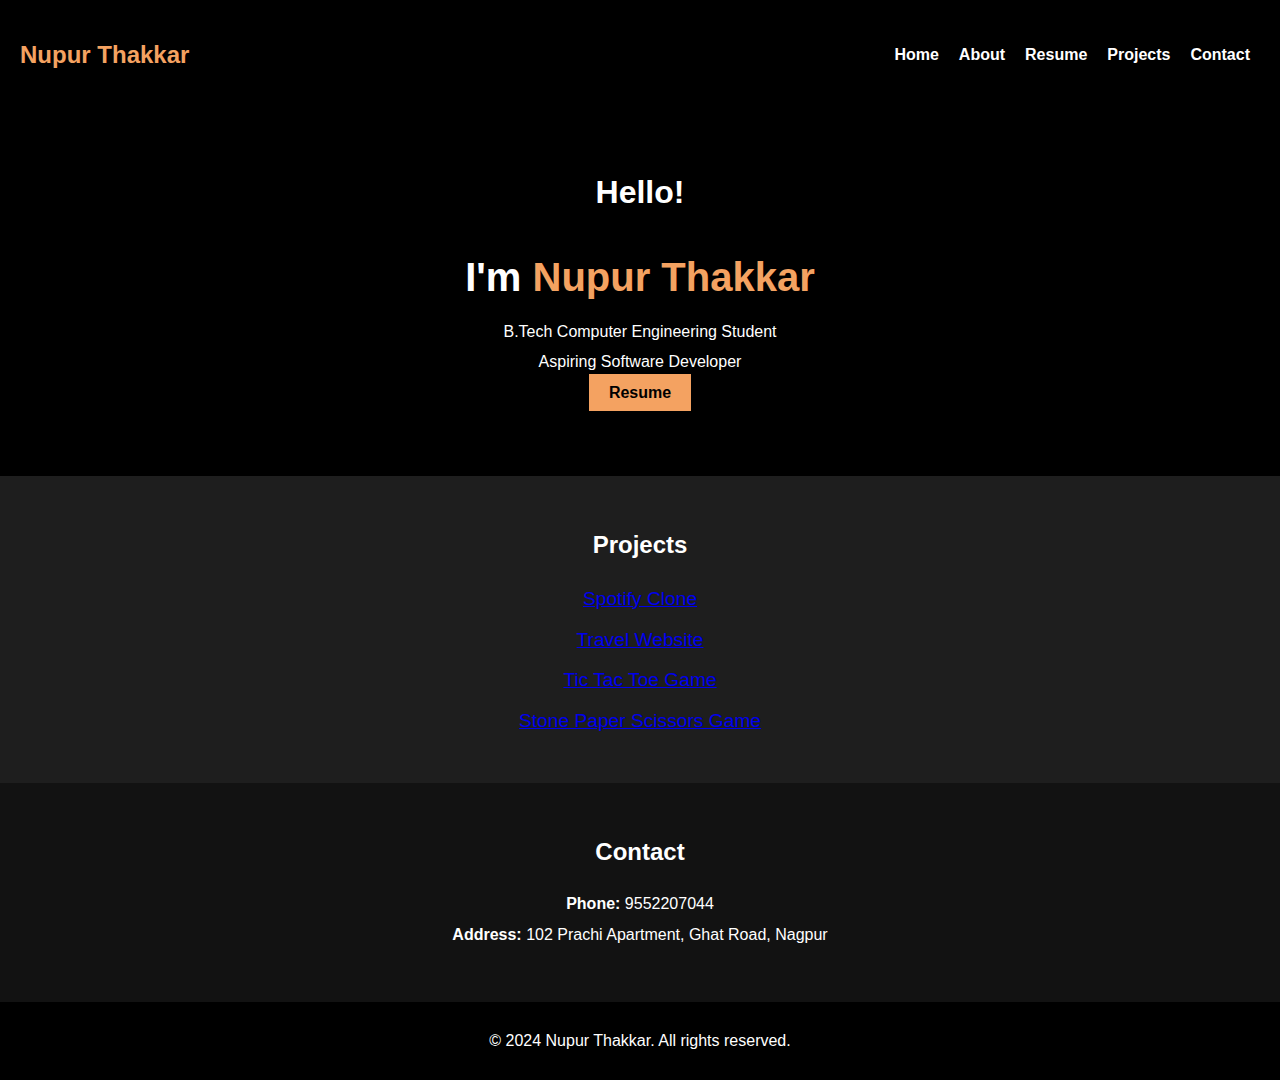
<file: index.html>
<!DOCTYPE html>
<html lang="en">
<head>
    <meta charset="UTF-8">
    <meta name="viewport" content="width=device-width, initial-scale=1.0">
    <title>Nupur Thakkar - Portfolio</title>
    <link rel="stylesheet" href="style.css">
</head>
<body>
    <header>
        <div class="container">
            <div class="nav">
                <h1 class="logo">Nupur Thakkar</h1>
                <nav>
                    <ul>
                        <li><a href="#home">Home</a></li>
                        <li><a href="about.html">About</a></li>
                        <li><a href="https://www.canva.com/design/DAGUA-gXGLA/DyecwcEASAHIUl6-VLUaXQ/view?utm_content=DAGUA-gXGLA&utm_campaign=designshare&utm_medium=link2&utm_source=uniquelinks&utlId=hcb29e085bc">Resume</a></li>
                        <li><a href="#projects">Projects</a></li>
                        <li><a href="contact.html">Contact</a></li>
                    </ul>
                </nav>
            </div>
            <div class="hero" id="home">
                <h2>Hello!</h2>
                <h3>I'm <span class="highlight">Nupur Thakkar</span></h3>
                <p>B.Tech Computer Engineering Student</p>
                <p>Aspiring Software Developer</p>
                <a href="https://www.canva.com/design/DAGUA-gXGLA/DyecwcEASAHIUl6-VLUaXQ/view?utm_content=DAGUA-gXGLA&utm_campaign=designshare&utm_medium=link2&utm_source=uniquelinks&utlId=hcb29e085bc" class="btn">Resume</a>
            </div>
        </div>
    </header>

    <section class="projects" id="projects">
        <div class="container">
            <h2>Projects</h2>
            <ul class="project">
                <li><a href="https://nupurthakkar17.github.io/Spotify-Clone/">Spotify Clone</a></li>
                <li><a href="https://nupurthakkar17.github.io/Travel-Website/">Travel Website</a></li>
                <li><a href="https://nupurthakkar17.github.io/Tic-Tac-Toe/">Tic Tac Toe Game</a></li>
                <li><a href="https://nupurthakkar17.github.io/stone-paper-scissor-game/">Stone Paper Scissors Game</a></li>
            </ul>
        </div>
    </section>

    <section class="contact" id="contact">
        <div class="container ">
            <h2>Contact</h2>
            <p><strong>Phone:</strong> 9552207044</p>
            <p><strong>Address:</strong> 102 Prachi Apartment, Ghat Road, Nagpur</p>
        </div>
    </section>

    <footer>
        <div class="container">
            <p>&copy; 2024 Nupur Thakkar. All rights reserved.</p>
        </div>
    </footer>
</body>
</html>
</file>
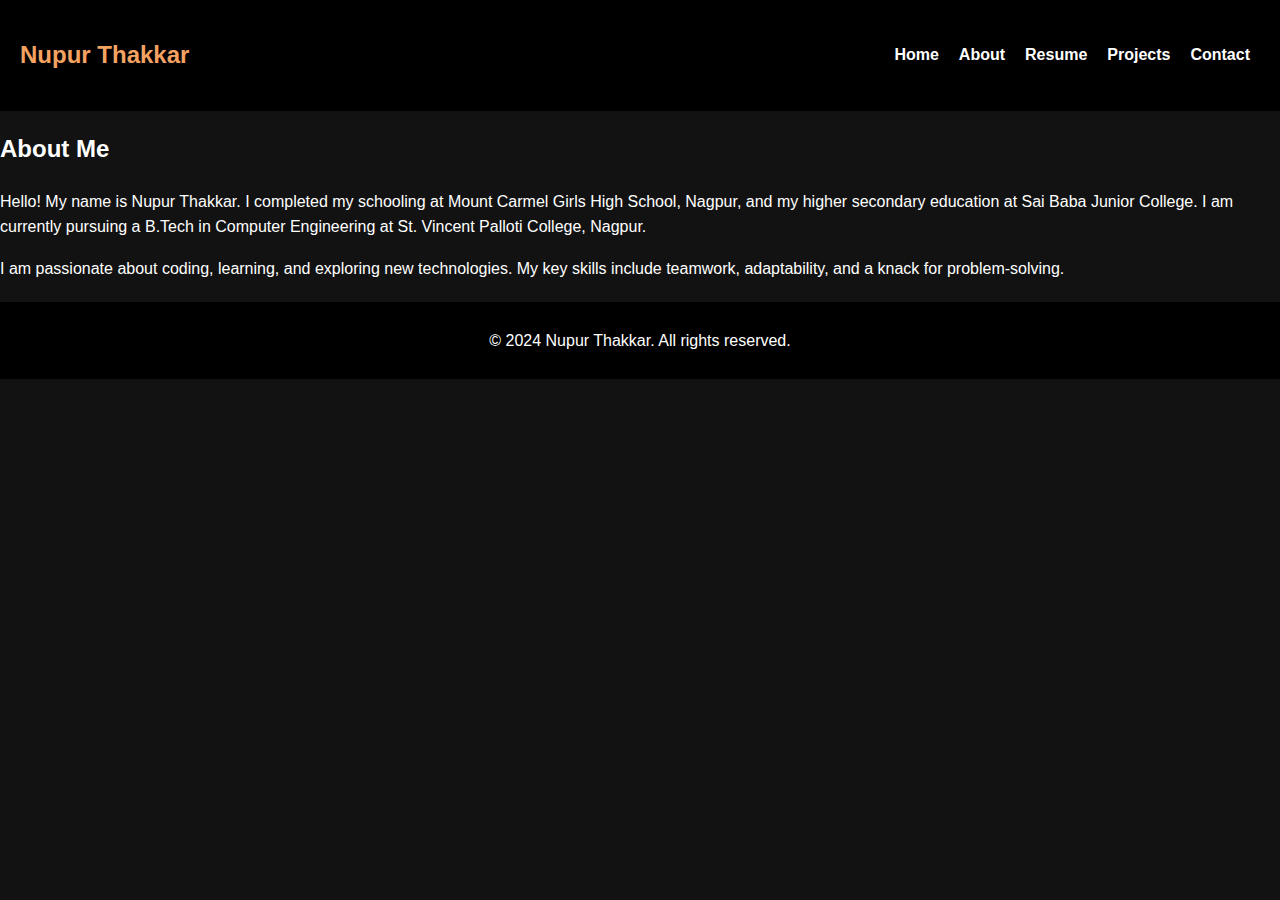
<file: about.html>
<!DOCTYPE html>
<html lang="en">
<head>
    <meta charset="UTF-8">
    <meta name="viewport" content="width=device-width, initial-scale=1.0">
    <title>About - Nupur Thakkar</title>
    <link rel="stylesheet" href="style.css">
</head>
<body>
    <header>
        <div class="container">
            <div class="nav">
                <h1 class="logo">Nupur Thakkar</h1>
                <nav>
                    <ul>
                        <li><a href="index.html">Home</a></li>
                        <li><a href="about.html" class="active">About</a></li>
                        <li><a href="#resume">Resume</a></li>
                        <li><a href=".project">Projects</a></li>
                        <li><a href=".contact">Contact</a></li>
                    </ul>
                </nav>
            </div>
        </div>
    </header>
    <section class="about">
        <div class="container">
            <h2>About Me</h2>
            <p>
                Hello! My name is Nupur Thakkar. I completed my schooling at Mount Carmel Girls High School, Nagpur, and my higher secondary education at Sai Baba Junior College. I am currently pursuing a B.Tech in Computer Engineering at St. Vincent Palloti College, Nagpur.
            </p>
            <p>
                I am passionate about coding, learning, and exploring new technologies. My key skills include teamwork, adaptability, and a knack for problem-solving.
            </p>
        </div>
    </section>
    <footer>
        <div class="container">
            <p>&copy; 2024 Nupur Thakkar. All rights reserved.</p>
        </div>
    </footer>
</body>
</html>
</file>
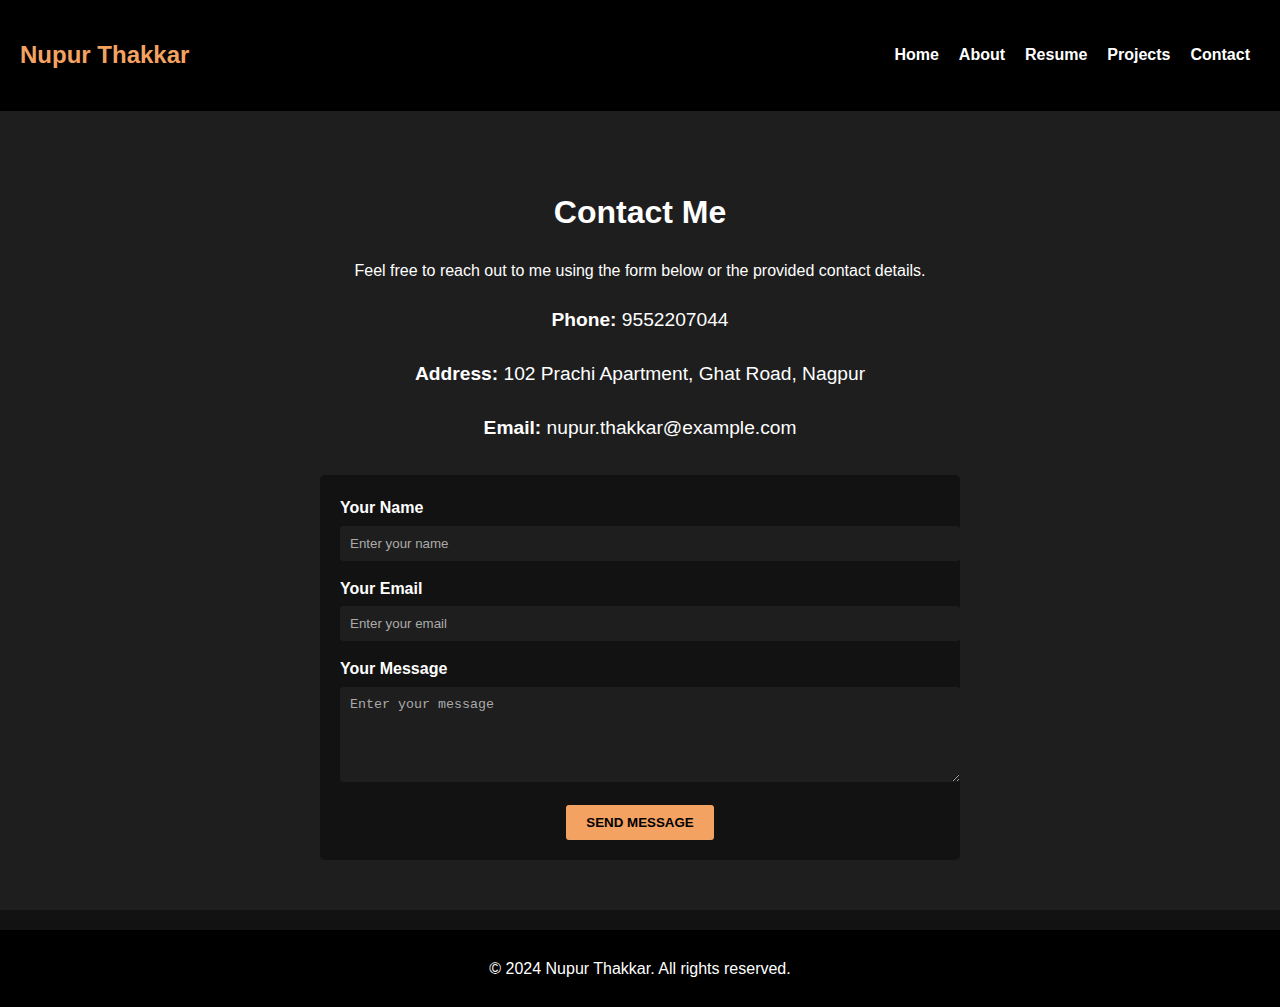
<file: contact.html>
<!DOCTYPE html>
<html lang="en">
<head>
    <meta charset="UTF-8">
    <meta name="viewport" content="width=device-width, initial-scale=1.0">
    <title>Contact - Nupur Thakkar</title>
    <link rel="stylesheet" href="style.css">
</head>
<body>
    <header>
        <div class="container">
            <div class="nav">
                <h1 class="logo">Nupur Thakkar</h1>
                <nav>
                    <ul>
                        <li><a href="index.html#home">Home</a></li>
                        <li><a href="about.html">About</a></li>
                        <li><a href="index.html#resume">Resume</a></li>
                        <li><a href="index.html#projects">Projects</a></li>
                        <li><a href="contact.html" class="active">Contact</a></li>
                    </ul>
                </nav>
            </div>
        </div>
    </header>

    <section class="contact-page">
        <div class="container">
            <h2>Contact Me</h2>
            <p>Feel free to reach out to me using the form below or the provided contact details.</p>

            <div class="contact-info">
                <p><strong>Phone:</strong> 9552207044</p>
                <p><strong>Address:</strong> 102 Prachi Apartment, Ghat Road, Nagpur</p>
                <p><strong>Email:</strong> nupur.thakkar@example.com</p>
            </div>

            <form class="contact-form">
                <div class="form-group">
                    <label for="name">Your Name</label>
                    <input type="text" id="name" name="name" placeholder="Enter your name" required>
                </div>
                <div class="form-group">
                    <label for="email">Your Email</label>
                    <input type="email" id="email" name="email" placeholder="Enter your email" required>
                </div>
                <div class="form-group">
                    <label for="message">Your Message</label>
                    <textarea id="message" name="message" rows="5" placeholder="Enter your message" required></textarea>
                </div>
                <button type="submit" class="btn">Send Message</button>
            </form>
        </div>
    </section>

    <footer>
        <div class="container">
            <p>&copy; 2024 Nupur Thakkar. All rights reserved.</p>
        </div>
    </footer>
</body>
</html>
</file>
<file: style.css>
/* General Styles */
body {
    margin: 0;
    font-family: Arial, sans-serif;
    background-color: #121212;
    color: #ffffff;
    line-height: 1.6;
}

/* Header Styles */
header {
    background-color: #000000;
    padding: 20px 0;
}

.nav {
    display: flex;
    justify-content: space-between;
    align-items: center;
    padding: 0 20px;
}

.nav ul {
    list-style: none;
    margin: 0;
    padding: 0;
    display: flex;
}

.nav ul li {
    margin: 0 10px;
}

.nav ul li a {
    color: #ffffff;
    text-decoration: none;
    font-weight: bold;
}

.logo {
    color: #f4a261;
    font-size: 1.5rem;
}

/* Hero Section */
.hero {
    text-align: center;
    padding: 50px 20px;
}

.hero h2 {
    font-size: 2rem;
}

.hero h3 {
    font-size: 2.5rem;
    margin: 10px 0;
}

.hero .highlight {
    color: #f4a261;
}

.hero p {
    margin: 5px 0;
}

.hero .btn {
    margin-top: 15px;
    padding: 10px 20px;
    background-color: #f4a261;
    color: #000000;
    border: none;
    text-decoration: none;
    font-weight: bold;
    cursor: pointer;
}

/* Projects Section */
.projects {
    padding: 30px 20px;
    background-color: #1e1e1e;
}

.projects h2 {
    text-align: center;
    margin-bottom: 20px;
}

.projects ul {
    list-style: none;
    padding: 0;
    text-align: center;
}

.projects ul li {
    margin: 10px 0;
    font-size: 1.2rem;
}

/* Contact Section */
.contact {
    padding: 30px 20px;
    background-color: #121212;
}

.contact h2 {
    text-align: center;
    margin-bottom: 20px;
}

.contact p {
    text-align: center;
    margin: 5px 0;
}

/* Footer */
footer {
    text-align: center;
    padding: 10px 20px;
    background-color: #000000;
    margin-top: 20px;
    color: #ffffff;
}
/* Contact Page Styles */
.contact-page {
    padding: 50px 20px;
    background-color: #1e1e1e;
    color: #ffffff;
    text-align: center;
}

.contact-page h2 {
    font-size: 2rem;
    margin-bottom: 20px;
}

.contact-info {
    margin-bottom: 30px;
    font-size: 1.2rem;
    line-height: 1.8;
}

.contact-form {
    max-width: 600px;
    margin: 0 auto;
    background-color: #121212;
    padding: 20px;
    border-radius: 5px;
}

.contact-form .form-group {
    margin-bottom: 15px;
    text-align: left;
}

.contact-form label {
    display: block;
    margin-bottom: 5px;
    font-weight: bold;
}

.contact-form input,
.contact-form textarea {
    width: 100%;
    padding: 10px;
    border: none;
    border-radius: 3px;
    background-color: #1e1e1e;
    color: #ffffff;
}

.contact-form input::placeholder,
.contact-form textarea::placeholder {
    color: #aaaaaa;
}

.contact-form button {
    display: inline-block;
    padding: 10px 20px;
    background-color: #f4a261;
    color: #000000;
    font-weight: bold;
    border: none;
    cursor: pointer;
    text-transform: uppercase;
    border-radius: 3px;
}

.contact-form button:hover {
    background-color: #e59866;
}
</file>
